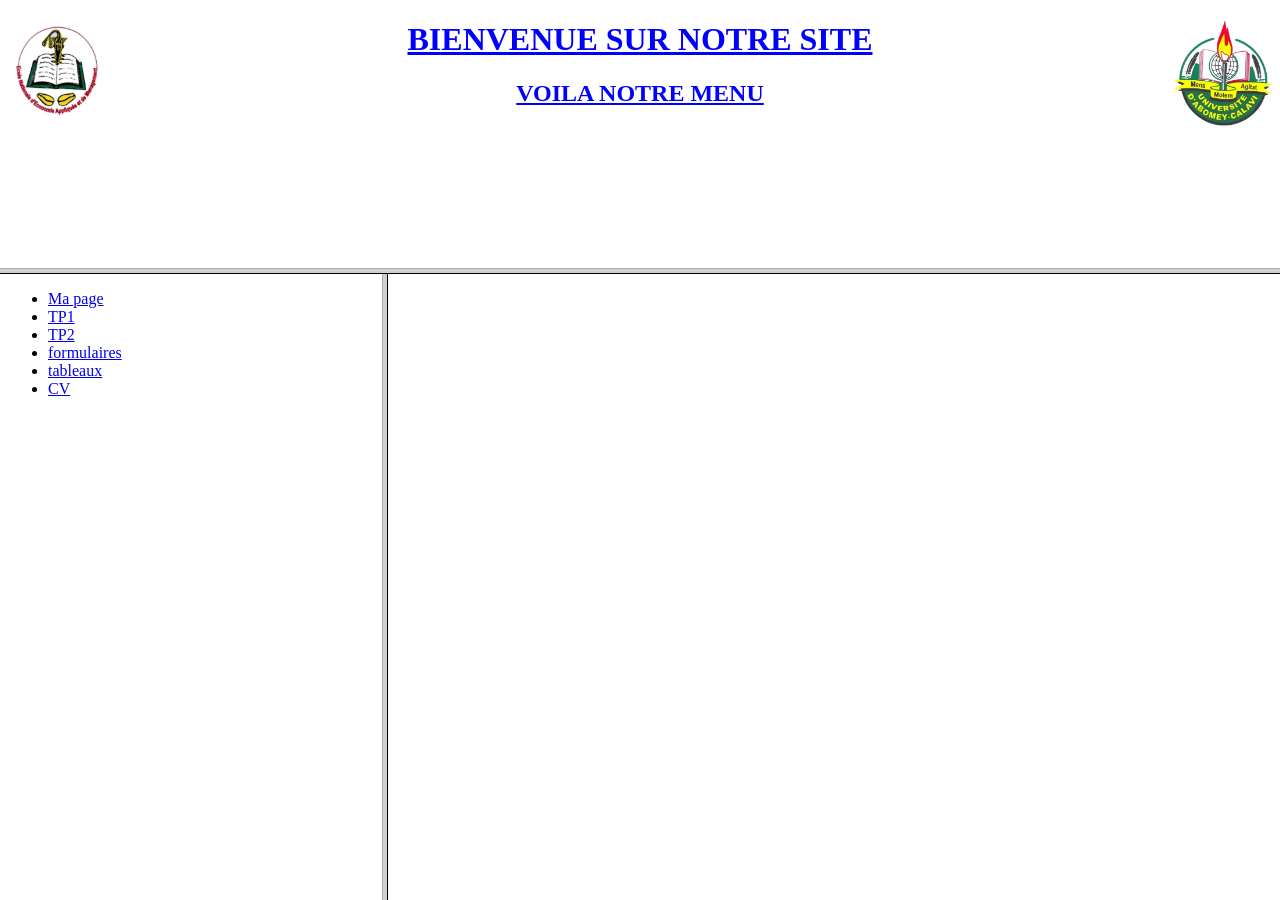
<file: index.html>
<!DOCTYPE html>
<html lang="en">
<head>
    <meta charset="UTF-8">
    <meta name="viewport" content="width=device-width, initial-scale=1.0">
    <title>Ma page</title>
</head>
<footer>
<FRAMESET ROWS="30%,70%" style="background-color: brown;"> 
<FRAME SRC="A.htm"> 
<FRAMESET COLS="30%,70%" style="background-color: brown;"> 
<FRAME SRC="B.htm"> 
<FRAME SRC="C.htm"> 
</FRAMESET> 
</FRAMESET>
</footer>

</html>
</file>
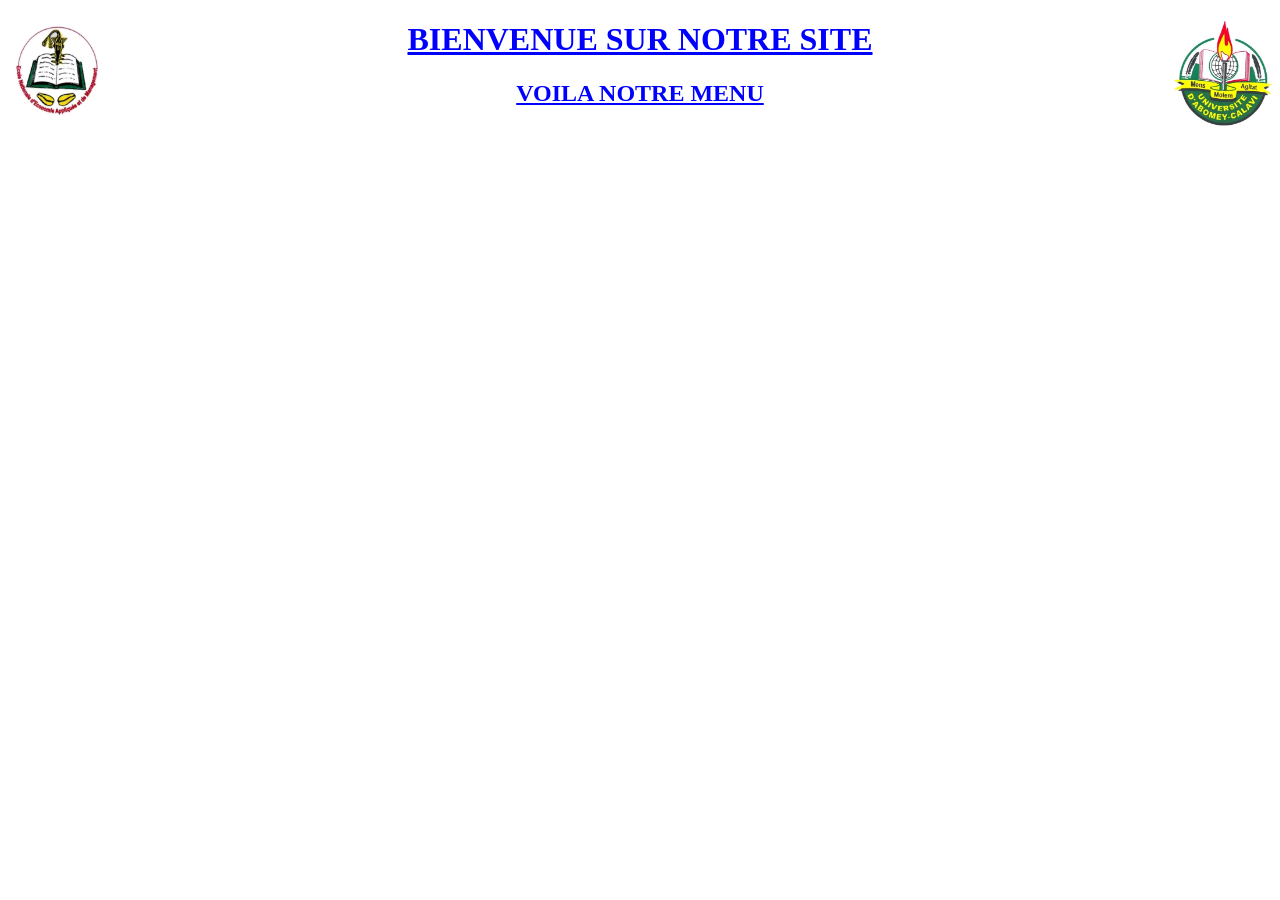
<file: A.htm>
<!DOCTYPE html>
<html lang="en">
<head>
    <meta charset="UTF-8">
    <meta name="viewport" content="width=device-width, initial-scale=1.0">
    <title>Document</title>
    <link rel="stylesheet" href="body{.css">
    <div>
        <img src="eneam.jpg" alt="logo";width=1px; align="left">
        <img src="uac.jpg" alt="logo";width=0px; align="right">
    </div>
</head>
<body>
      <center>
                <h1>
                     BIENVENUE SUR NOTRE SITE 

                </h1>
                <h2>
                    VOILA  NOTRE MENU
                </h2>
      </center>

    
</body>
</html>
</file>
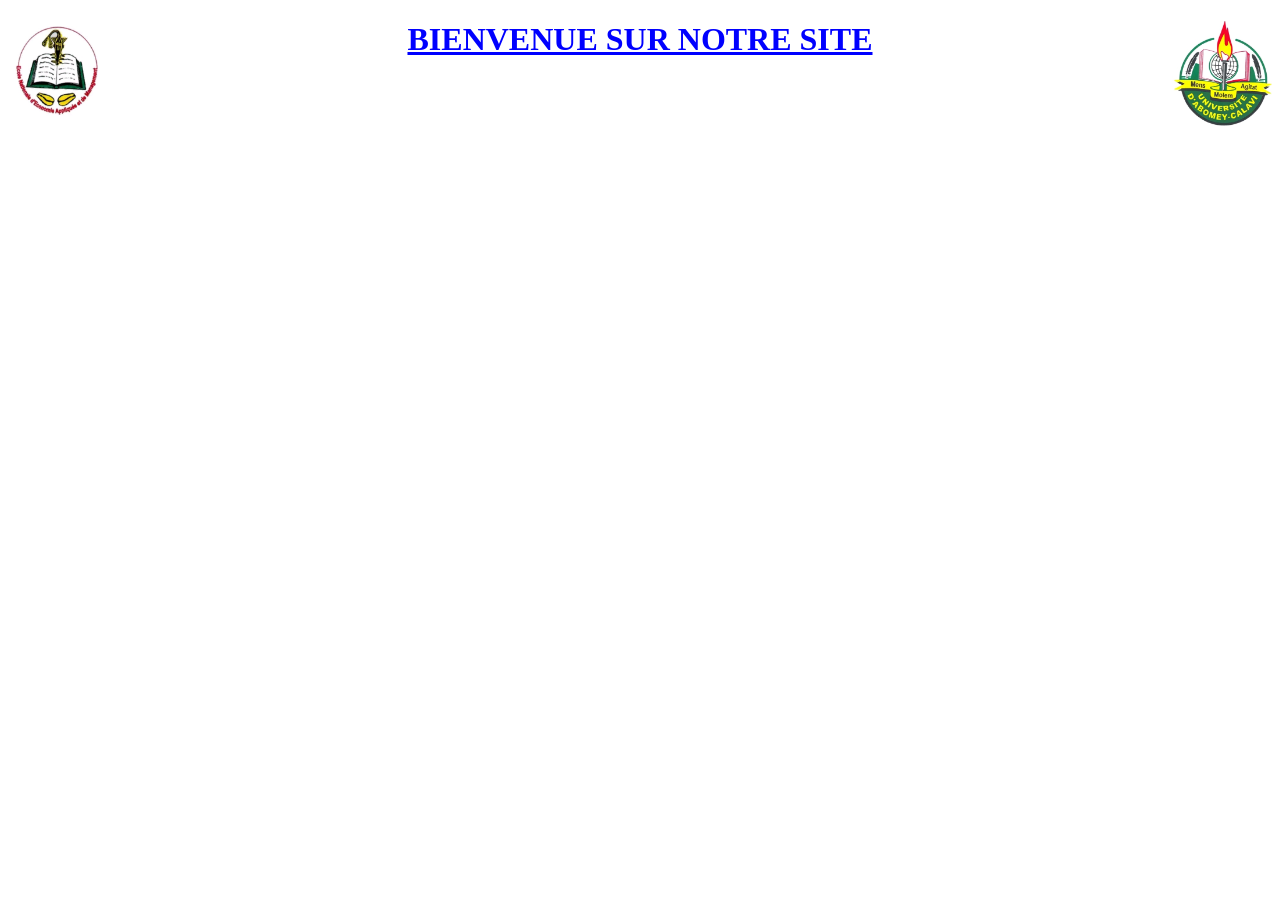
<file: A.html>
<!DOCTYPE html>
<html lang="en">
<head>
    <meta charset="UTF-8">
    <meta name="viewport" content="width=device-width, initial-scale=1.0">
    <title>Document</title>
    <link rel="stylesheet" href="body{.css">
    <div>
        <img src="eneam.jpg" alt="logo";width=60px; align="left">
        <img src="uac.jpg" alt="logo";width=60px; align="right">
    </div>
</head>
<body>
      <center>
                <h1>
                     BIENVENUE SUR NOTRE SITE 

                </h1>
      </center>
</body>
</html>
</file>
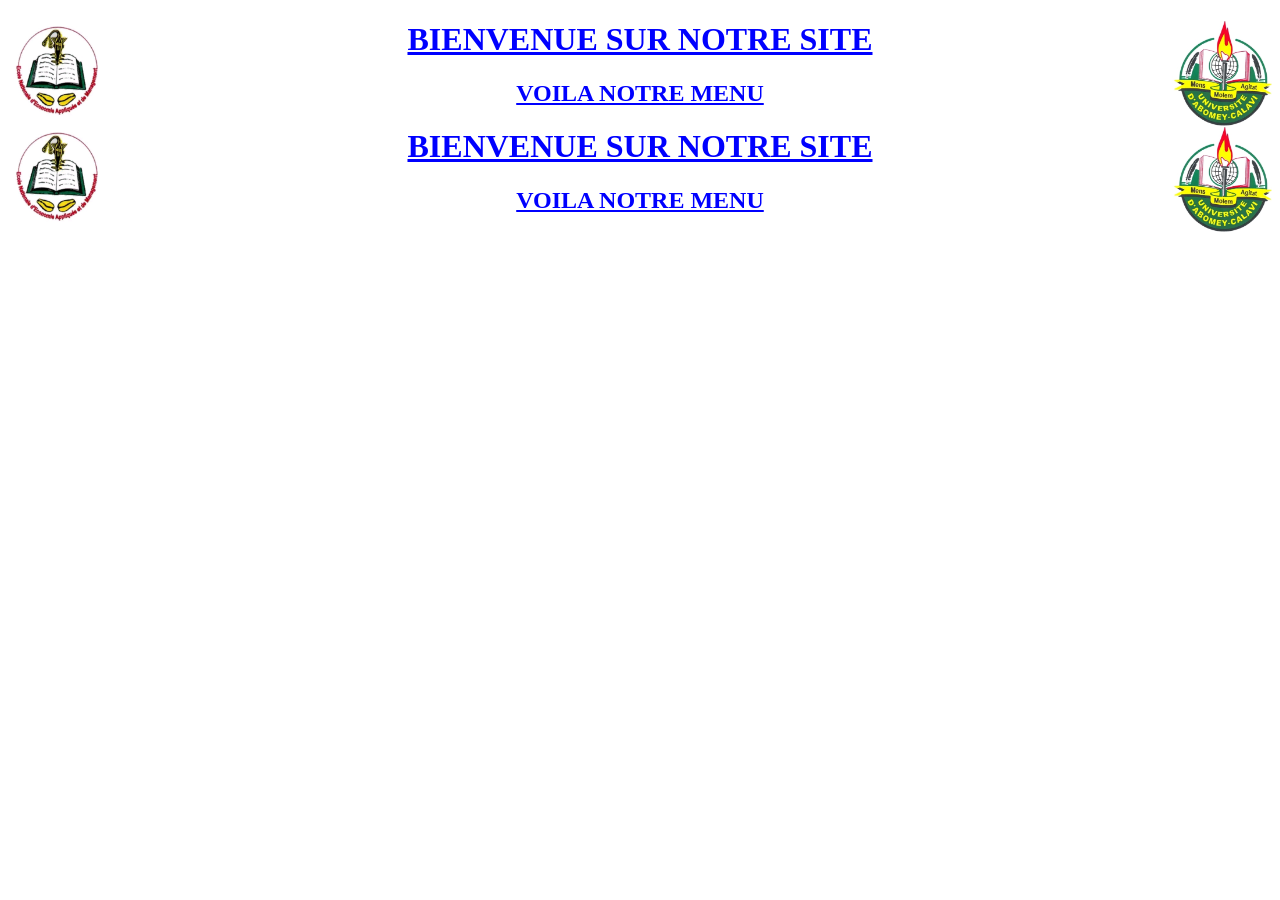
<file: a.html>
<!DOCTYPE html>
<html lang="en">
<head>
    <meta charset="UTF-8">
    <meta name="viewport" content="width=device-width, initial-scale=1.0">
    <title>Document</title>
    <link rel="stylesheet" href="body{.css">
    <div>
        <img src="eneam.jpg" alt="logo";width=1px; align="left">
        <img src="uac.jpg" alt="logo";width=0px; align="right">
    </div>
</head>
<body>
      <center>
                <h1>
                     BIENVENUE SUR NOTRE SITE 

                </h1>
                <h2>
                    VOILA  NOTRE MENU
                </h2>
      </center>

    
</body>
</html><!DOCTYPE html>
<html lang="en">
<head>
    <meta charset="UTF-8">
    <meta name="viewport" content="width=device-width, initial-scale=1.0">
    <title>Document</title>
    <link rel="stylesheet" href="body{.css">
    <div>
        <img src="eneam.jpg" alt="logo";width=1px; align="left">
        <img src="uac.jpg" alt="logo";width=0px; align="right">
    </div>
</head>
<body>
      <center>
                <h1>
                     BIENVENUE SUR NOTRE SITE 

                </h1>
                <h2>
                    VOILA  NOTRE MENU
                </h2>
      </center>

    
</body>
</html>
</file>
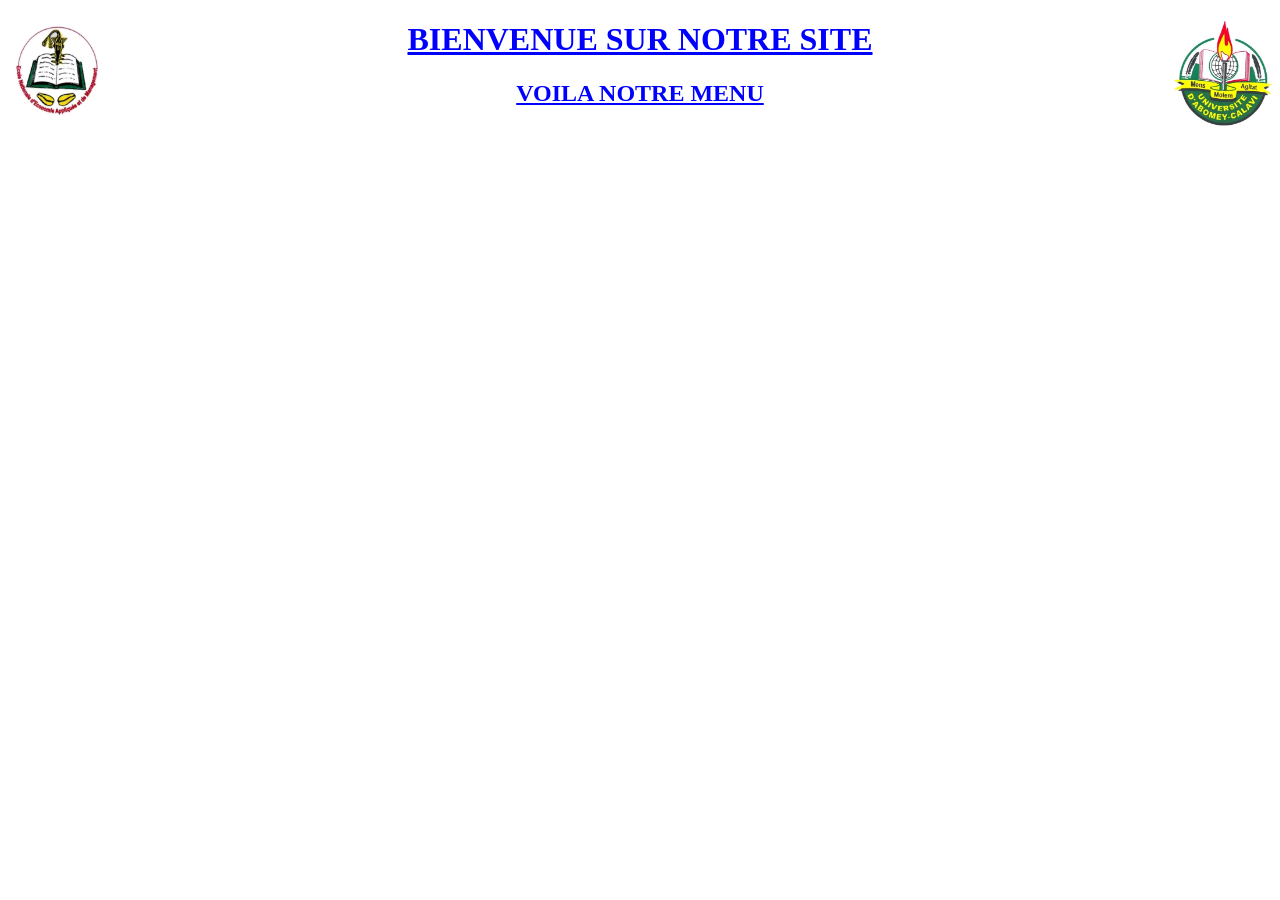
<file: b.html>
<!DOCTYPE html>
<html lang="en">
<head>
    <meta charset="UTF-8">
    <meta name="viewport" content="width=device-width, initial-scale=1.0">
    <title>Document</title>
    <link rel="stylesheet" href="body{.css">
    <div>
        <img src="eneam.jpg" alt="logo";width=1px; align="left">
        <img src="uac.jpg" alt="logo";width=0px; align="right">
    </div>
</head>
<body>
      <center>
                <h1>
                     BIENVENUE SUR NOTRE SITE 

                </h1>
                <h2>
                    VOILA  NOTRE MENU
                </h2>
      </center>

    
</body>
</html>
</file>
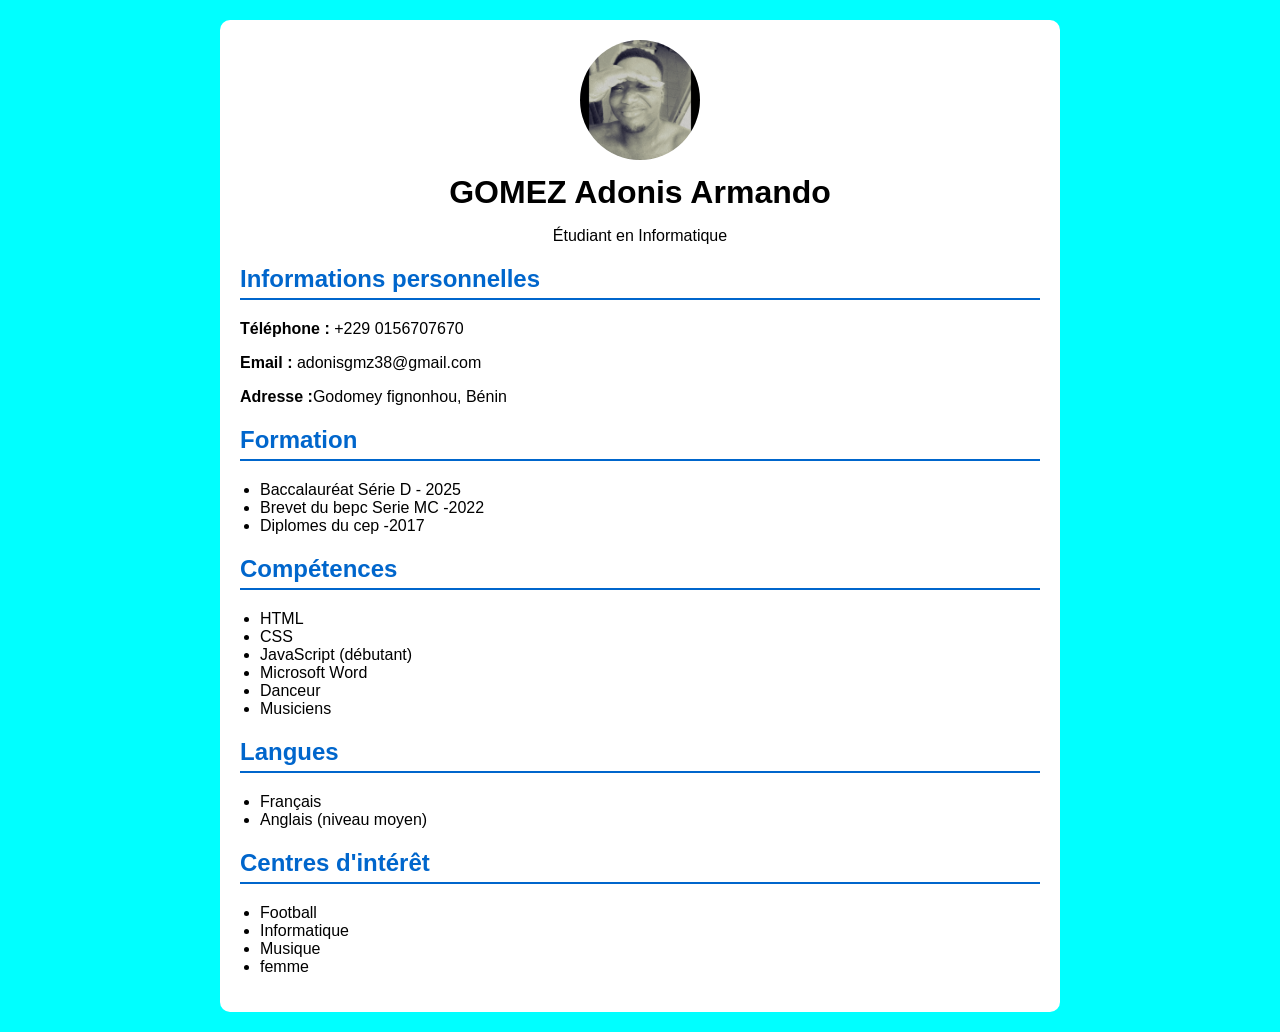
<file: CV.html>
<!DOCTYPE html>
<html lang="fr">
<head>
    <meta charset="UTF-8">
    <title>Mon CV</title>
    <link rel="stylesheet" href="CV.css">
</head>
<body style="background-color: aqua;">

<div class="cv">
    <div class="header">
        <img src="Armando.jpg" alt="Photo de profil">
        <h1>GOMEZ Adonis Armando</h1>
        <p>Étudiant en Informatique</p>
    </div>

    <div class="section">
        <h2>Informations personnelles</h2>
        <p><strong>Téléphone :</strong> +229 0156707670</p>
        <p><strong>Email :</strong> adonisgmz38@gmail.com</p>
        <p><strong>Adresse :</strong>Godomey fignonhou, Bénin</p>
    </div>

    <div class="section">
        <h2>Formation</h2>
        <ul>
            <li>Baccalauréat Série D - 2025</li>
            <li>Brevet du bepc Serie MC -2022 </li>
            <li>Diplomes du cep -2017</li>
        </ul>
    </div>

    <div class="section">
        <h2>Compétences</h2>
        <ul>
            <li>HTML</li>
            <li>CSS</li>
            <li>JavaScript (débutant)</li>
            <li>Microsoft Word</li>
            <li>Danceur</li>
            <li>Musiciens</li>
        </ul>
    </div>

    <div class="section">
        <h2>Langues</h2>
        <ul>
            <li>Français</li>
            <li>Anglais (niveau moyen)</li>
        </ul>
    </div>

    <div class="section">
        <h2>Centres d'intérêt</h2>
        <ul>
            <li>Football</li>
            <li>Informatique</li>
            <li>Musique</li>
            <li>femme</li>
        </ul>
    </div>
</div>

</body>
</html>
</file>
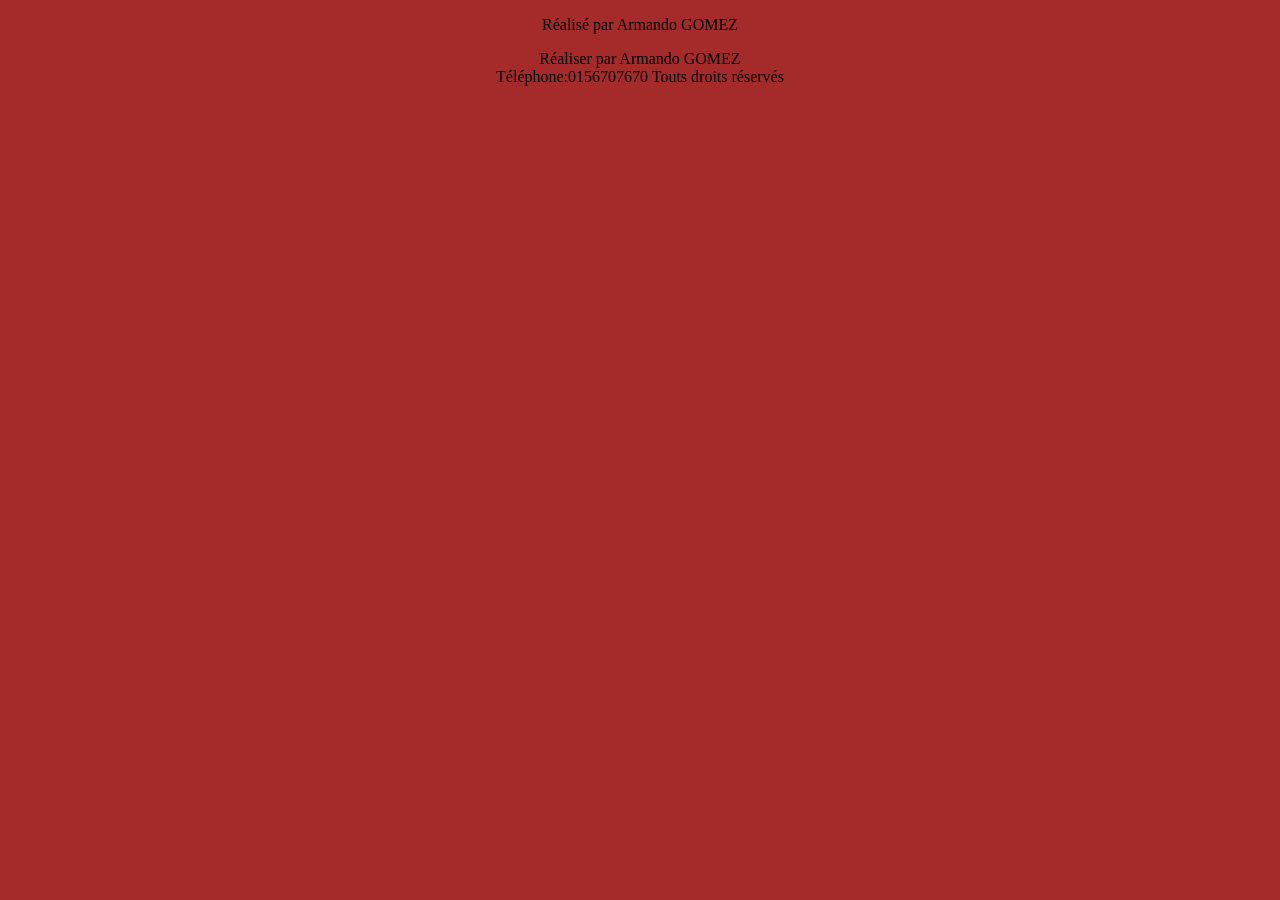
<file: footer.htm>
<!DOCTYPE html>
<html lang="en">
<head>
    <meta charset="UTF-8">
    <meta name="viewport" content="width=device-width, initial-scale=1.0">
    <title>Document</title>
</head>
<body bgcolor="brown">
    <center>
        <p>
            Réalisé par Armando GOMEZ
        </p>
        <p align="center ">
        Réaliser par Armando GOMEZ <br>
        Téléphone:0156707670
        Touts droits réservés
        </p>
    </p>
    </center>
    
</body>
</html>
</file>
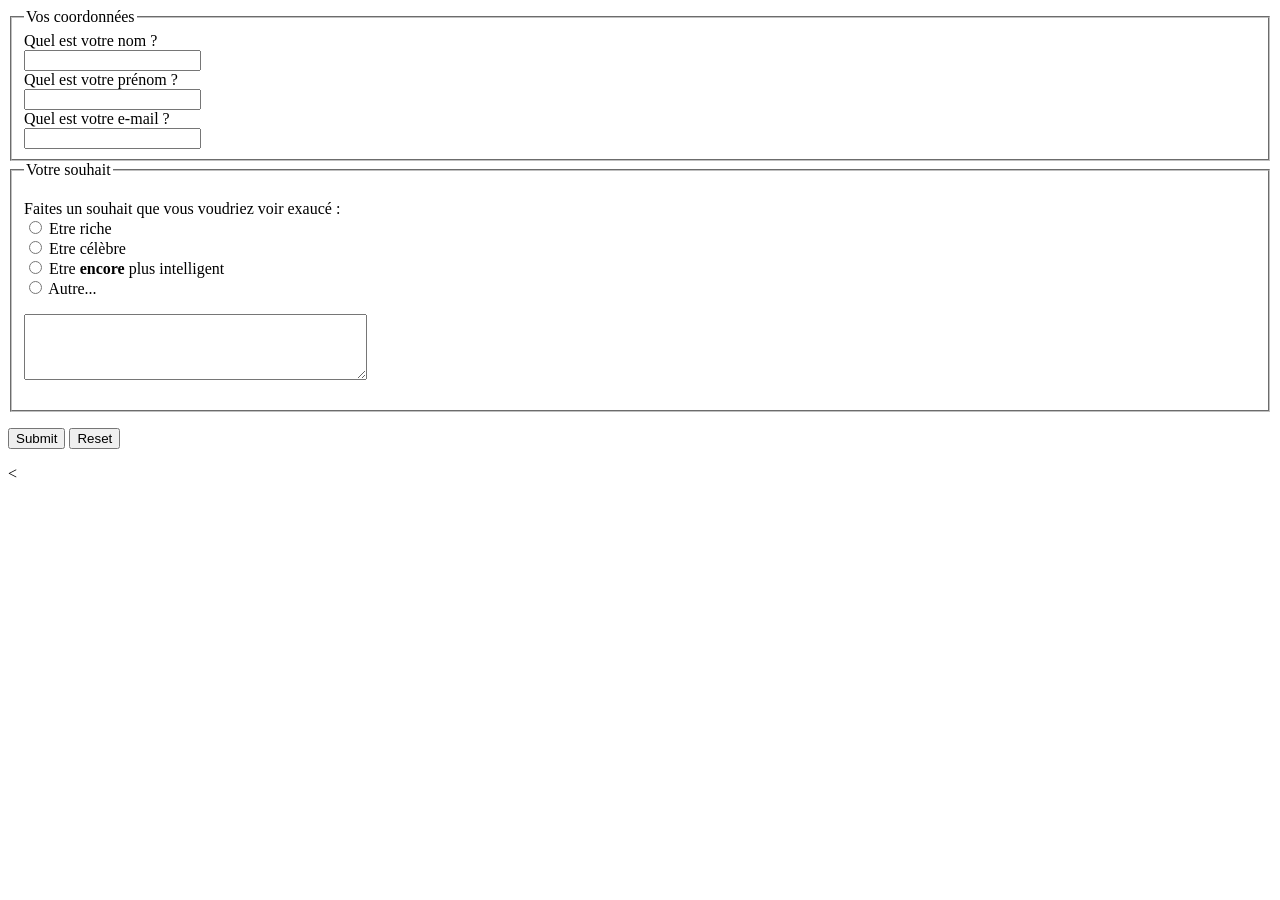
<file: formulaire.html>
<!DOCTYPE html>
<html lang="en">
<head>
    <meta charset="UTF-8">
    <meta name="viewport" content="width=device-width, initial-scale=1.0">
    <title>Document</title>
</head>
<body>
     
 
<form method="post" action="cible_formulaire.php"> 
 
<fieldset> 
<legend>Vos coordonnées</legend> 
 
<label for="nom">Quel est votre nom ?</label><br /> 
<input type="text" name="nom" id="nom" tabindex="10" /><br /> 
 
<label for="prenom">Quel est votre prénom ?</label><br /> 
<input type="text" name="prenom" id="prenom" tabindex="20" /><br /> 
 
<label for="email">Quel est votre e-mail ?</label><br /> 
<input type="text" name="email" id="email" tabindex="30" /><br /> 
</fieldset> 
 
<fieldset> 
<legend>Votre souhait</legend> 
 
<p> 
Faites un souhait que vous voudriez voir exaucé :<br /> 
<input type="radio" name="souhait" value="riche" id="riche" tabindex="40" /> <label for="riche">Etre 
riche</label><br /> 
<input type="radio" name="souhait" value="celebre" id="celebre" tabindex="50" /> <label for="celebre">Etre 
célèbre</label><br /> 
<input type="radio" name="souhait" value="intelligent" id="intelligent" tabindex="60" /> <label 
for="intelligent">Etre <strong>encore</strong> plus intelligent</label><br /> 
<input type="radio" name="souhait" value="autre" id="autre" tabindex="70" /> <label 
for="autre">Autre...</label><br /> 
</p> 
<textarea name="precisions" id="precisions" cols="40" rows="4" tabindex="80"></textarea> 
</p> 
</fieldset> 
<p> 
<input type="submit" /> <input type="reset" /> 
</p> 
<
    
</body>
</html>
</file>
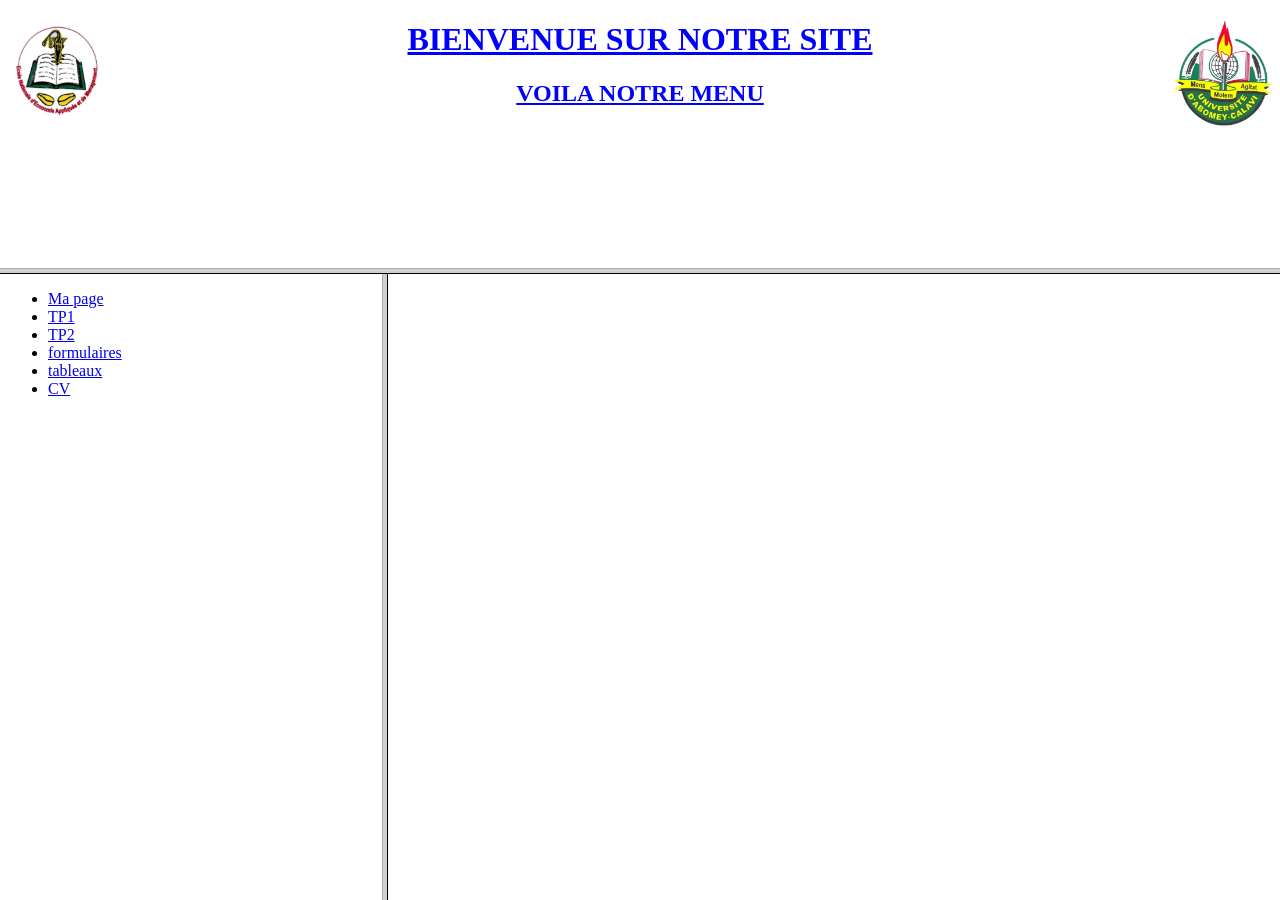
<file: ma page.html>
<!DOCTYPE html>
<html lang="en">
<head>
    <meta charset="UTF-8">
    <meta name="viewport" content="width=device-width, initial-scale=1.0">
    <title>Ma page</title>
</head>
<footer>
<FRAMESET ROWS="30%,70%" style="background-color: brown;"> 
<FRAME SRC="A.htm"> 
<FRAMESET COLS="30%,70%" style="background-color: brown;"> 
<FRAME SRC="B.htm"> 
<FRAME SRC="C.htm"> 
</FRAMESET> 
</FRAMESET>
</footer>

</html>
</file>
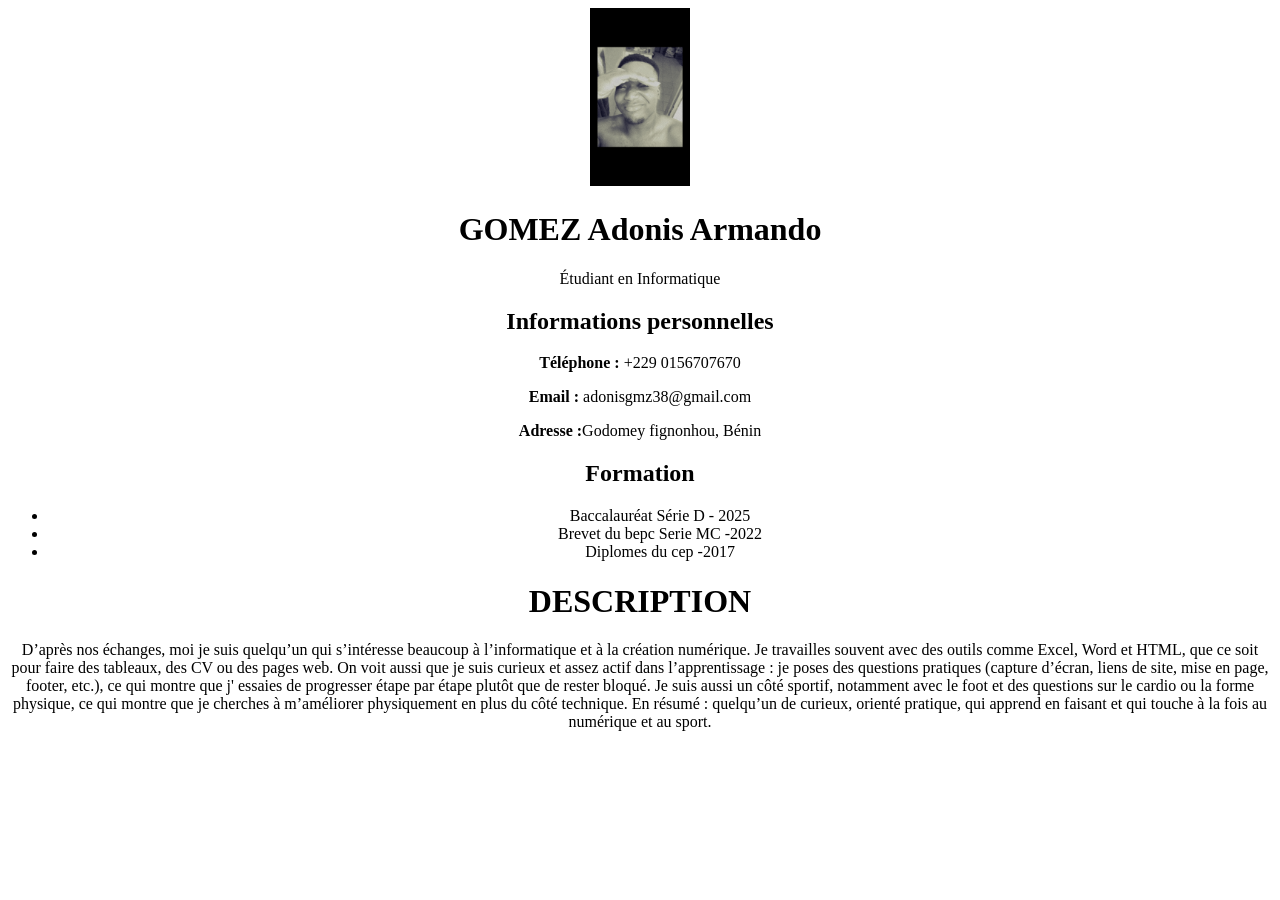
<file: page.html>
<!DOCTYPE html>
<html lang="fr">
<head>
    <meta charset="UTF-8">
    <meta name="viewport" content="width, initial-scale=1.0">
    <title>Document</title>
    <link rel="stylesheet" href="page.css">
</head>
<body> <center>

    <div class="cv">
    <div class="header">
        <a href="#THU"><img src="Armando.jpg" alt="Photo de profil"></a>
        <h1>GOMEZ Adonis Armando</h1>
        <p>Étudiant en Informatique</p>
    </div>

    <div class="section">
        <h2>Informations personnelles</h2>
        <p><strong>Téléphone :</strong> +229 0156707670</p>
        <p><strong>Email :</strong> adonisgmz38@gmail.com</p>
        <p><strong>Adresse :</strong>Godomey fignonhou, Bénin</p>
    </div>

    <div class="section">
        <h2>Formation</h2>
        <ul>
            <li>Baccalauréat Série D - 2025</li>
            <li>Brevet du bepc Serie MC -2022 </li>
            <li>Diplomes du cep -2017</li>
        </ul>
    </div>
    <h1 id="THU">
        DESCRIPTION
    </h1>
    <P>
        D’après nos échanges, moi je suis quelqu’un qui s’intéresse beaucoup à l’informatique et à la création numérique. Je  travailles souvent avec des outils comme Excel, Word et HTML, que ce soit pour faire des tableaux, des CV ou des pages web.

        On voit aussi que je suis curieux et assez actif dans l’apprentissage : je poses des questions pratiques (capture d’écran, liens de site, mise en page, footer, etc.), ce qui montre que j' essaies de progresser étape par étape plutôt que de rester bloqué.

        Je suis aussi un côté sportif, notamment avec le foot et des questions sur le cardio ou la forme physique, ce qui montre que je cherches à m’améliorer physiquement en plus du côté technique.

        En résumé : quelqu’un de curieux, orienté pratique, qui apprend en faisant et qui touche à la fois au numérique et au sport.
    </P>  
   </center> 
</body>
</html>
</file>
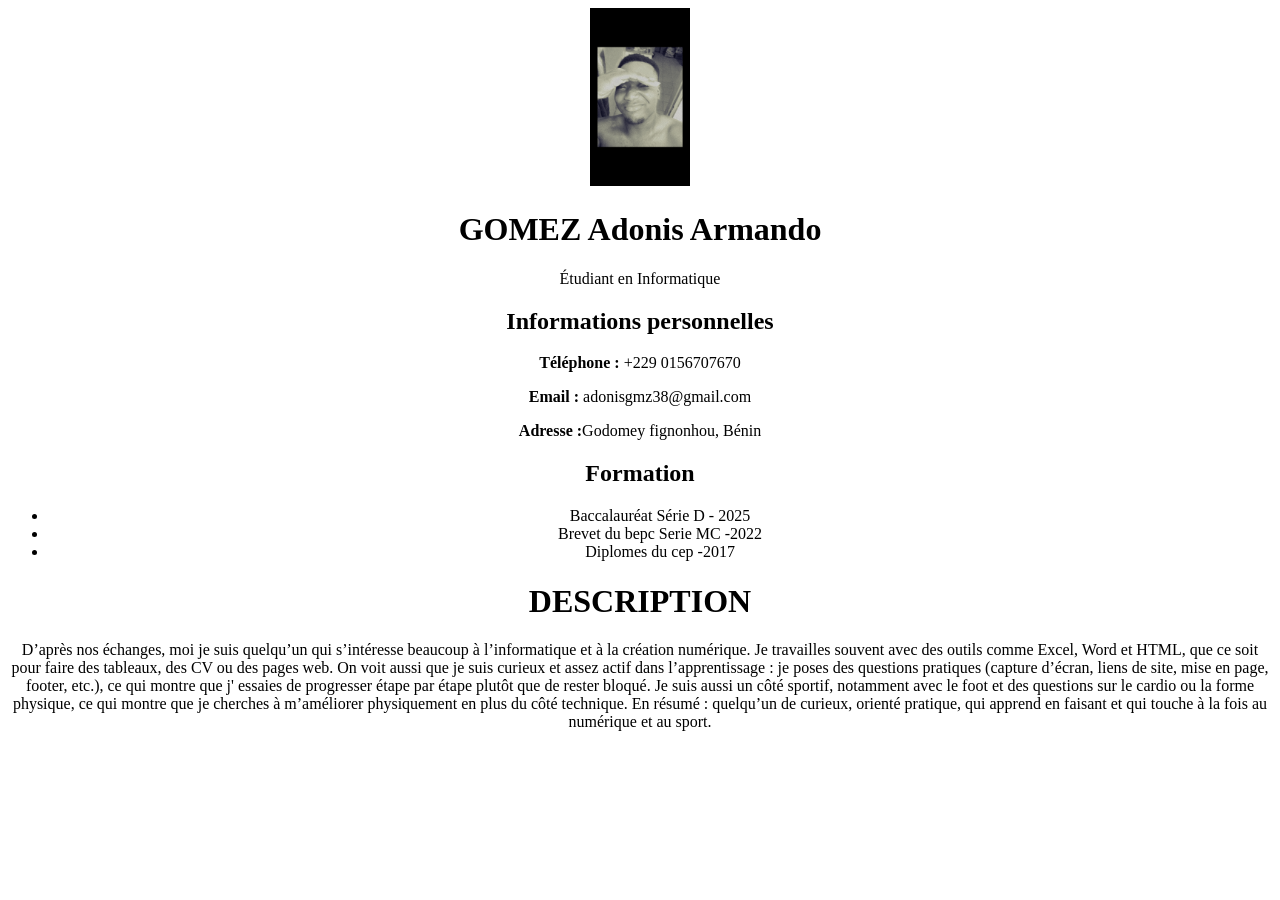
<file: Page.html>
<!DOCTYPE html>
<html lang="fr">
<head>
    <meta charset="UTF-8">
    <meta name="viewport" content="width, initial-scale=1.0">
    <title>Document</title>
    <link rel="stylesheet" href="page.css">
</head>
<body> <center>

    <div class="cv">
    <div class="header">
        <a href="#THU"><img src="Armando.jpg" alt="Photo de profil"></a>
        <h1>GOMEZ Adonis Armando</h1>
        <p>Étudiant en Informatique</p>
    </div>

    <div class="section">
        <h2>Informations personnelles</h2>
        <p><strong>Téléphone :</strong> +229 0156707670</p>
        <p><strong>Email :</strong> adonisgmz38@gmail.com</p>
        <p><strong>Adresse :</strong>Godomey fignonhou, Bénin</p>
    </div>

    <div class="section">
        <h2>Formation</h2>
        <ul>
            <li>Baccalauréat Série D - 2025</li>
            <li>Brevet du bepc Serie MC -2022 </li>
            <li>Diplomes du cep -2017</li>
        </ul>
    </div>
    <h1 id="THU">
        DESCRIPTION
    </h1>
    <P>
        D’après nos échanges, moi je suis quelqu’un qui s’intéresse beaucoup à l’informatique et à la création numérique. Je  travailles souvent avec des outils comme Excel, Word et HTML, que ce soit pour faire des tableaux, des CV ou des pages web.

        On voit aussi que je suis curieux et assez actif dans l’apprentissage : je poses des questions pratiques (capture d’écran, liens de site, mise en page, footer, etc.), ce qui montre que j' essaies de progresser étape par étape plutôt que de rester bloqué.

        Je suis aussi un côté sportif, notamment avec le foot et des questions sur le cardio ou la forme physique, ce qui montre que je cherches à m’améliorer physiquement en plus du côté technique.

        En résumé : quelqu’un de curieux, orienté pratique, qui apprend en faisant et qui touche à la fois au numérique et au sport.
    </P>  
   </center> 
</body>
</html>
</file>
<file: body{.css>
img{
    border: 0px; width: 100px; align-items: rigth;
}
h1,h2{
    color: blue;
}
h2,h1{
    text-decoration: underline;
}
table{
    width: 100%;
    border-collapse: collapse;
    text-align: center;
    border: 2px solid black;
}
td{
    border:3px solid black;
    height: 100 px ;
    font-size: 30 px;
    font-weight: bold;
    text-align: center;
}
gris {
    background-color: gray;
    color: cyan;
}
</file>
<file: CV.css>
body {
    font-family: Arial, sans-serif;
    background-color: #f0f0f0;
    margin: 0;
    padding: 20px;
}

.cv {
    max-width: 800px;
    margin: auto;
    background: white;
    padding: 20px;
    border-radius: 10px;
}

.header {
    text-align: center;
}

.header img {
    width: 120px;
    height: 120px;
    border-radius: 50%;
    object-fit: cover;
}

h1 {
    margin: 10px 0;
}

h2 {
    color: #0066cc;
    border-bottom: 2px solid #0066cc;
    padding-bottom: 5px;
}

.section {
    margin-top: 20px;
}

ul {
    padding-left: 20px;
}
</file>
<file: page.css>
img{
    border: 0px; width: 100px; align-items: rigth;
}
</file>
